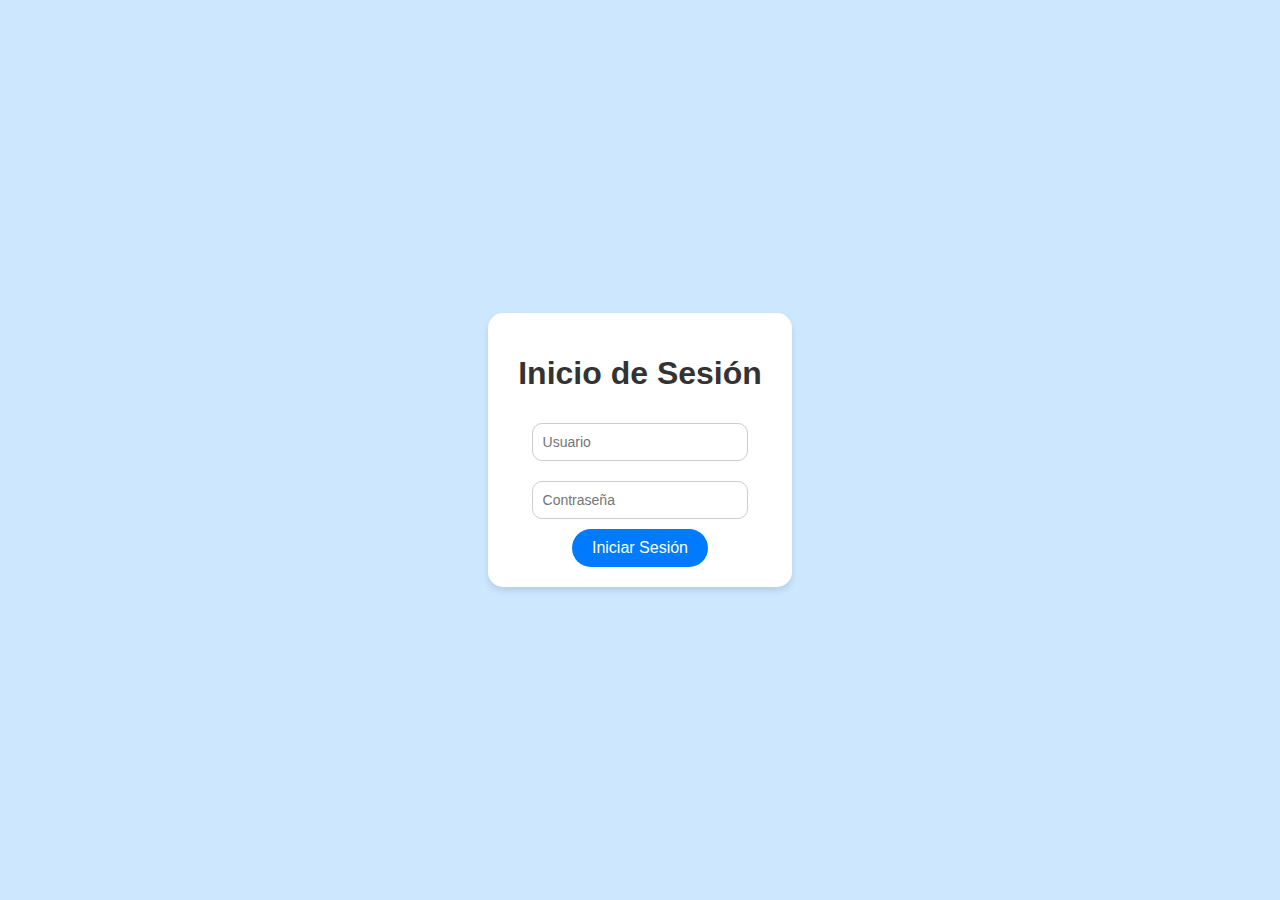
<file: templates/login.html>
<!DOCTYPE html>
<html lang="en">
<head>
    <meta charset="UTF-8">
    <meta name="viewport" content="width=device-width, initial-scale=1.0">
    <title>Inicio de Sesión</title>
    <style>
        body {
            margin: 0;
            padding: 0;
            font-family: Arial, sans-serif;
            background-color: #cce7ff;
            display: flex;
            justify-content: center;
            align-items: center;
            height: 100vh;
        }

        .container {
            text-align: center;
            background-color: #ffffff;
            padding: 20px 30px;
            border-radius: 15px;
            box-shadow: 0px 4px 6px rgba(0, 0, 0, 0.1);
        }

        h1 {
            color: #333;
        }

        form {
            margin-top: 20px;
        }

        input[type="text"], input[type="password"] {
            padding: 10px;
            font-size: 14px;
            border: 1px solid #ccc;
            border-radius: 10px;
            margin: 10px 0;
            width: 80%;
        }

        button {
            padding: 10px 20px;
            font-size: 16px;
            color: #fff;
            background-color: #007bff;
            border: none;
            border-radius: 20px;
            cursor: pointer;
            transition: background-color 0.3s ease;
        }

        button:hover {
            background-color: #5a5a5a;
        }
    </style>
</head>
<body>
    <div class="container">
        <h1>Inicio de Sesión</h1>
        <form method="POST">
            <input type="text" name="username" placeholder="Usuario" required>
            <br>
            <input type="password" name="password" placeholder="Contraseña" required>
            <br>
            <button type="submit">Iniciar Sesión</button>
        </form>
    </div>
</body>
</html>
</file>
